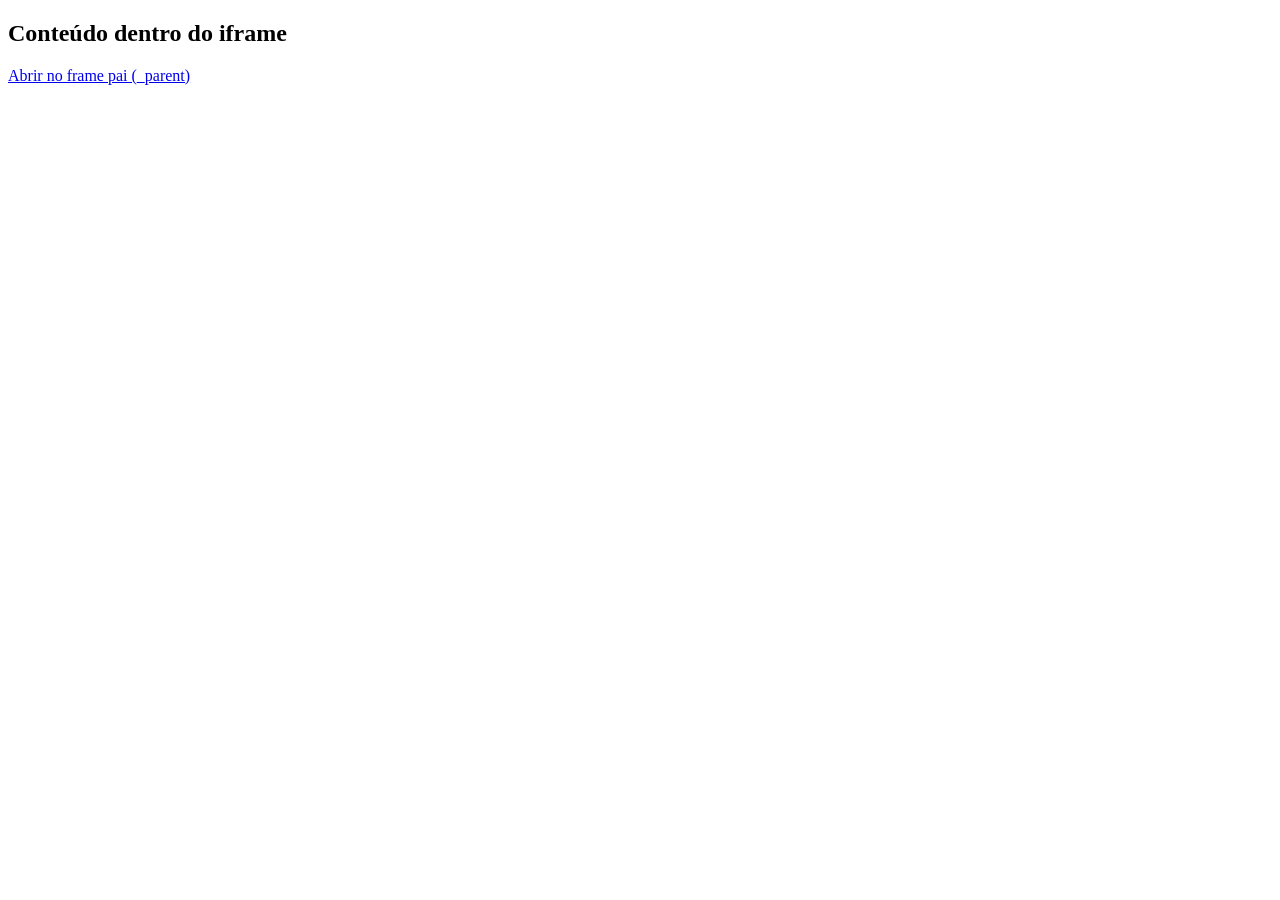
<file: css/iframe.html>
<!doctype html>
<html lang="pt-br">
<head>
<meta charset="utf-8">
<title>Iframe</title>
</head>
<body>
<h2>Conteúdo dentro do iframe</h2>
<a href="outra-pagina.html" target="_parent">
Abrir no frame pai (_parent)
</a>
</body>
</html>
</file>
